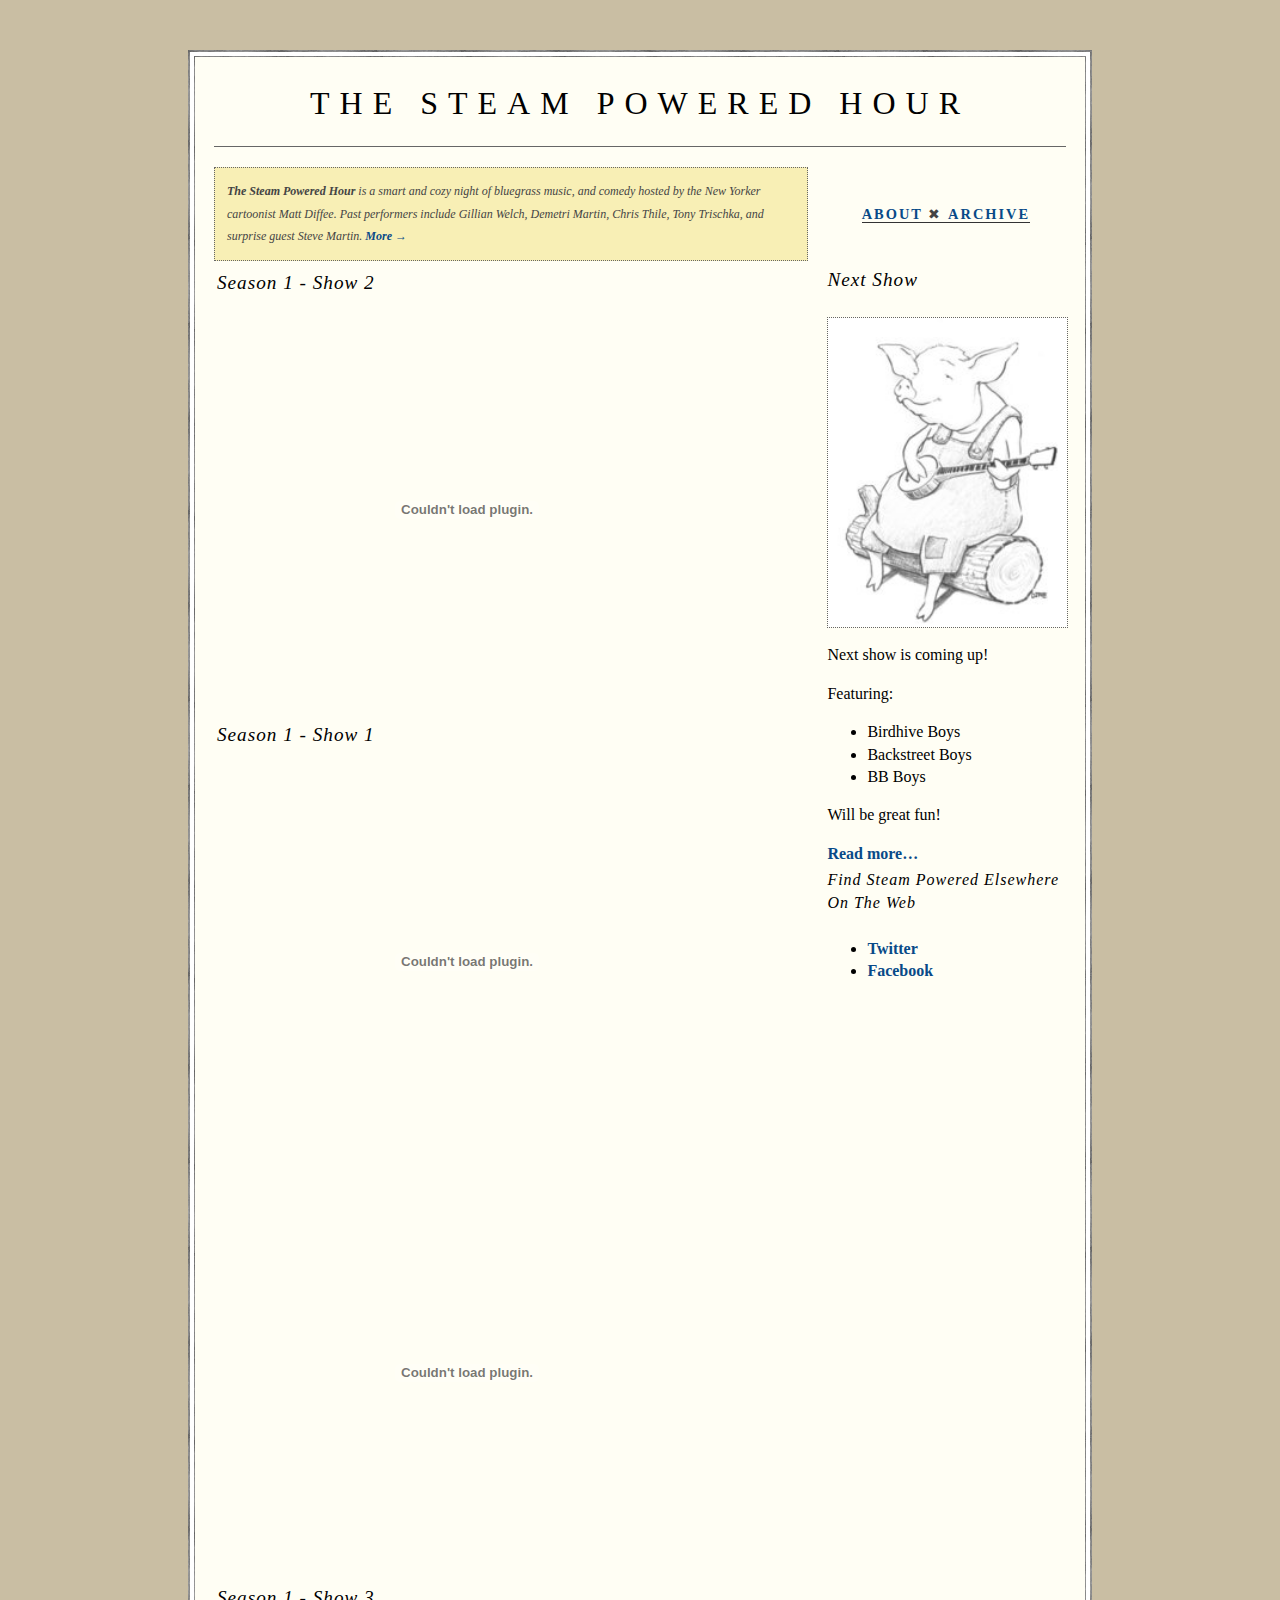
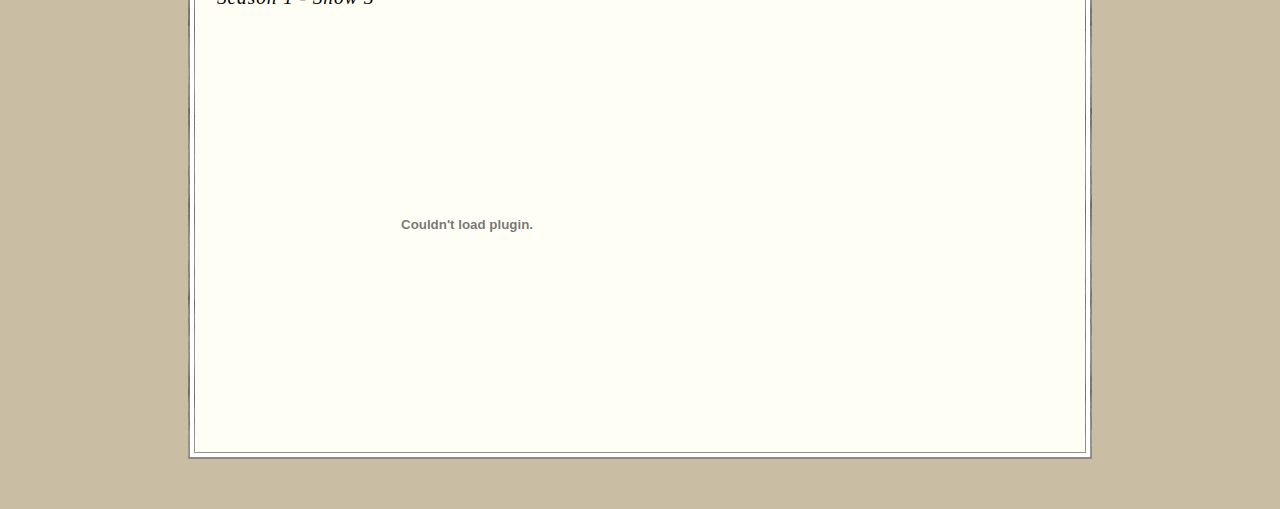
<file: index.htm>
<!DOCTYPE html PUBLIC "-//W3C//DTD XHTML 1.0 Transitional//EN"
    "http://www.w3.org/TR/xhtml1/DTD/xhtml1-transitional.dtd"> 
<html xmlns="http://www.w3.org/1999/xhtml" xml:lang="en" lang="en"> 
<head> 
  <meta http-equiv="Content-Type" content="text/html; charset=utf-8"/> 
  <title>Untitled</title> 

  <style type="text/css"> 

    body {
      font-family: "Georgia";
      font-size: 62.5%;
      font-size: 1em;
      line-height: 1.4em;
      background-color: #c9bea3;
    }

    .border2px {
      background-image: url(lines.png);
      padding: 2px;
    }

    .border1px {
      background-image: url(lines.png);
      padding: 1px;
    }

    .border1px-bottom {
      background-image: url(lines.png);
      padding-bottom: 1px;
    }

    div.container-container-container-container {
      margin: 50px auto;
      width: 900px;
    }

    div.container-container-container {
      background-color: #fff;
      padding: 4px;
    }

    div.container {
      padding: 1em;
      background-color: #fffef4;
    }

    h1 {
      text-transform: uppercase;
      font-weight: normal;
      letter-spacing: 10px;
      font-size: 2.0em;
      margin: 0;
      padding-top: 0.5em;
      padding-bottom: 1em;
      margin-bottom: 0.5em;
      border-bottom: 1px solid #666;
    }

    h2, h3 { font-size: 1.2em; }
    h4     { font-size: 1.0em; }
    h2, h3, h4 {
      font-weight: normal;
      letter-spacing: 1px;
      margin: 0;
      padding-top: 0.25em;
      padding-bottom: 0.5em;
      font-style: italic;
    }

    div.nextshow img {
      width: 100%;
      height: auto;
      border: 1px dotted #666;
      margin: 0; padding: 0;
    }

    .leftside  { width: 70%; }
    .rightside { width: 30%; padding-left: 1em; }

    td { vertical-align: top; }

    td.about {
      color: #444;
      font-size: 0.75em;
      font-style: italic;
    }
    div.about {
      border: 1px dotted #666;
      padding: 0em 1em;
      background-color: #f8efb5;
    }

    td.nav {
      text-align: center;
      vertical-align: middle;
      font-size: 0.9em;
      letter-spacing: 2px;
      color: #444;
      text-transform: uppercase;
    }

    td.nav ul {
      width: 200px;
      list-style: none;
      text-align: right;
    }
    td.nav ul li {
      display: inline;
    }

    span.nav {
      border-bottom: 1px solid #333;
    }

    a {
      color: #084a88;
      text-decoration: none;
      font-weight: bold;
    }
    a:hover {
      text-decoration: underline;
    }

    .posts .post {
      padding-bottom: 1em;
    }
  </style> 
</head> 
<body> 
  <div class="container-container-container-container border2px">
  <div class="container-container-container">
  <div class="border1px">
  <div class="container">
    <table>
      <tr>
        <th colspan="2">
          <h1>The Steam Powered Hour</h1>
        </th>
      </tr>
      <tr>
        <td class="leftside about">
          <div class="about">
            <p>
              <strong>The Steam Powered Hour</strong> is a smart and cozy night of bluegrass music, and comedy hosted by the New Yorker cartoonist Matt Diffee. Past performers include Gillian Welch, Demetri Martin, Chris Thile, Tony Trischka, and surprise guest Steve Martin.
              <a class="more" href="#more">More &rarr;</a>
            </p> 
          </div>
        </td>
        <td class="rightside nav">
          <span class="nav">
            <a href="#about">About</a> ✖ <a href="#archive">Archive</a>
          </span>
        </td>
      </tr>
      <tr>
        <td class="leftside posts">

          <table>
            <!--
            {block:Posts}
              {block:Text}
              <tr class="post {TagsAsClasses}">
                  <td>
                    {block:Title}<h3>{Title}</h3>{/block:Title}
                    {Body}
                  </td>
                </tr>
              {/block:Text}
            {/block:Posts}
            -->

            <tr class="post season1 show2">
              <td>
                <h3>Season 1 - Show 2</h3>
                <object width="500" height="411"><param name="movie" value="http://www.youtube.com/v/HIgsqYJmtJs&amp;rel=0&amp;egm=0&amp;showinfo=0&amp;fs=1"></param><param name="wmode" value="transparent"></param><param name="allowFullScreen" value="true"></param><embed src="http://www.youtube.com/v/HIgsqYJmtJs&amp;rel=0&amp;egm=0&amp;showinfo=0&amp;fs=1" type="application/x-shockwave-flash" width="500" height="411" allowFullScreen="true" wmode="transparent"></embed></object>
              </td>
            </tr>

            <tr class="post season1 show1">
              <td>
                <h3>Season 1 - Show 1</h3>
                <object width="500" height="411"><param name="movie" value="http://www.youtube.com/v/njBbT2r6MdU&amp;rel=0&amp;egm=0&amp;showinfo=0&amp;fs=1"></param><param name="wmode" value="transparent"></param><param name="allowFullScreen" value="true"></param><embed src="http://www.youtube.com/v/njBbT2r6MdU&amp;rel=0&amp;egm=0&amp;showinfo=0&amp;fs=1" type="application/x-shockwave-flash" width="500" height="411" allowFullScreen="true" wmode="transparent"></embed></object>
                <object width="500" height="411"><param name="movie" value="http://www.youtube.com/v/HIgsqYJmtJs&amp;rel=0&amp;egm=0&amp;showinfo=0&amp;fs=1"></param><param name="wmode" value="transparent"></param><param name="allowFullScreen" value="true"></param><embed src="http://www.youtube.com/v/HIgsqYJmtJs&amp;rel=0&amp;egm=0&amp;showinfo=0&amp;fs=1" type="application/x-shockwave-flash" width="500" height="411" allowFullScreen="true" wmode="transparent"></embed></object>
              </td>
            </tr>

            <tr class="post season1 show3">
              <td>
                <h3>Season 1 - Show 3</h3>
                <object width="500" height="411"><param name="movie" value="http://www.youtube.com/v/njBbT2r6MdU&amp;rel=0&amp;egm=0&amp;showinfo=0&amp;fs=1"></param><param name="wmode" value="transparent"></param><param name="allowFullScreen" value="true"></param><embed src="http://www.youtube.com/v/njBbT2r6MdU&amp;rel=0&amp;egm=0&amp;showinfo=0&amp;fs=1" type="application/x-shockwave-flash" width="500" height="411" allowFullScreen="true" wmode="transparent"></embed></object>
              </td>
            </tr>
          </table>
        </td>

        <td class="rightside">
          <div class="nextshow">
            <h2>Next Show</h2>
            <p><img height="842" width="561" alt="Next Show" src="pig.jpg"/></p> 
            <p>Next show is coming up!</p> 
            <p>Featuring:</p> 
            <ul> 
              <li>Birdhive Boys</li> 
              <li>Backstreet Boys</li> 
              <li>BB Boys</li> 
            </ul> 
            <p>Will be great fun!</p>
            <a href="#">Read more&hellip;</a>
          </div>

          <div class="links">
            <h4>Find Steam Powered Elsewhere On The Web</h4>
            <ul> 
              <li><a href="#">Twitter</a></li> 
              <li><a href="#">Facebook</a></li> 
            </ul> 
          </div>
        </td>
      </tr>
    </table>
  </div>
  </div>
  </div>
  </div>
</body> 
</html>
</file>
